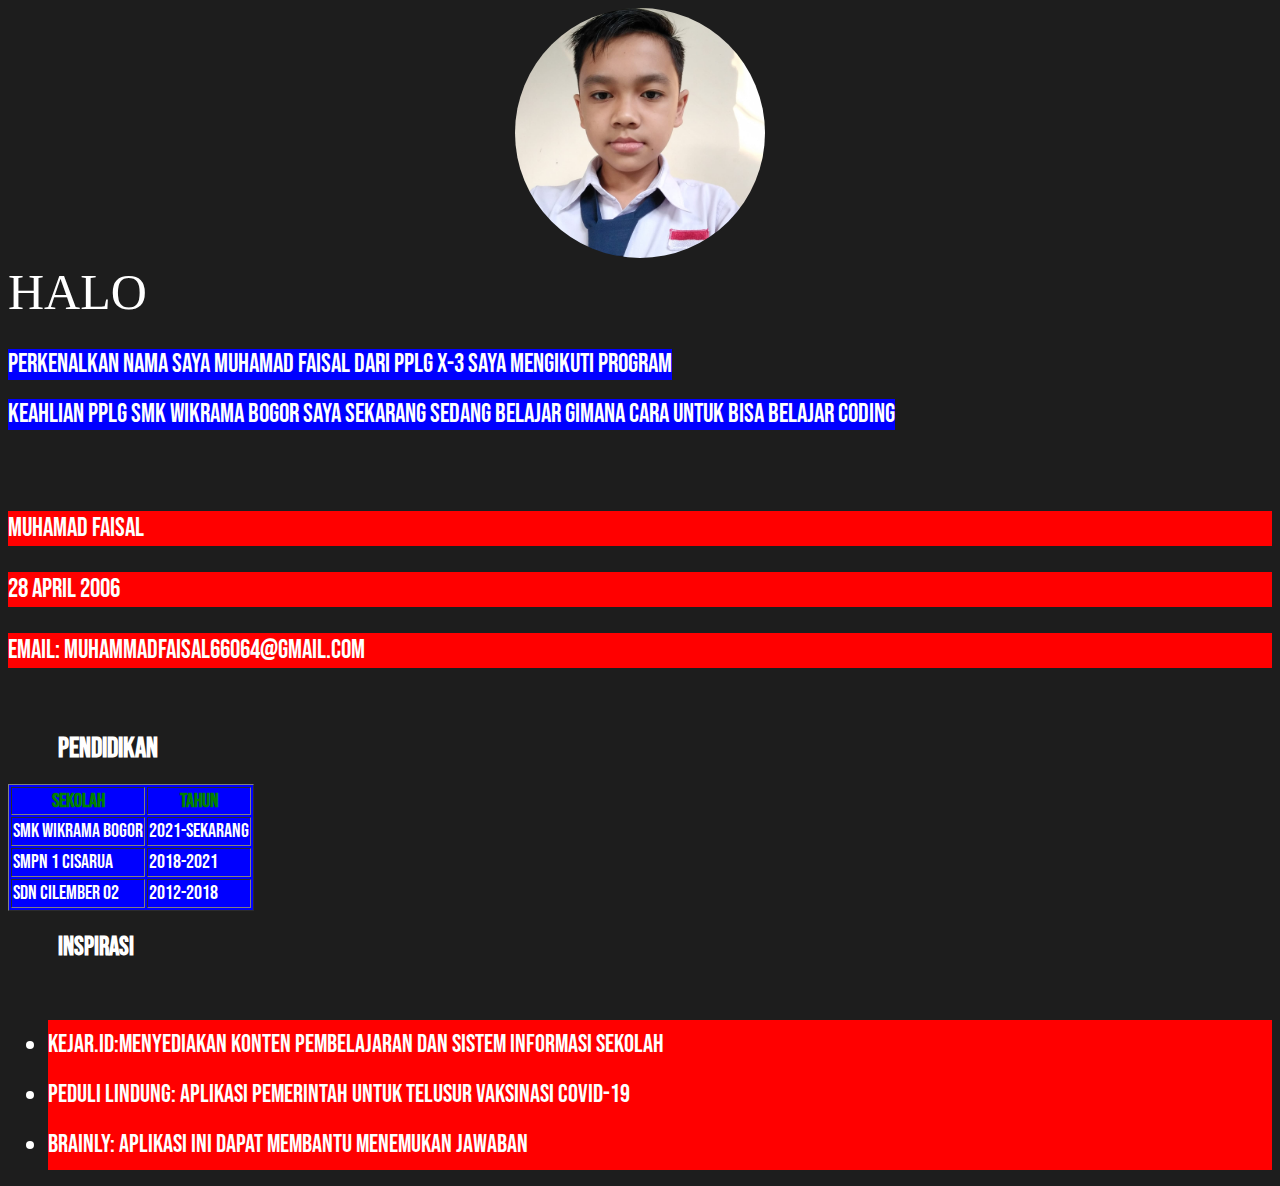
<file: index.html>
<!DOCTYPE html>
<html lang="en">
<head>
    <meta charset="UTF-8">
    <meta http-equiv="X-UA-Compatible" content="IE=edge">
    <meta name="viewport" content="width=device-width, initial-scale=1.0">
    <title>Document</title>

    <link rel="stylesheet" href="index.css">

</head>
<body>
    <div class="gambar">

    <img src="IMG-20200727-WA0006.jpg" class="ukuran-gambar">

    </div>

    <div>
    <spen style="color: white;">HALO</spen> <br>

<br> 

        <p-1 style="color: white;">Perkenalkan nama saya Muhamad Faisal dari PPLG X-3 saya mengikuti program <br> keahlian PPLG SMK 
        Wikrama Bogor saya sekarang sedang belajar gimana cara untuk bisa belajar coding </P>
    </div>

        <br>

    <div>

        <p style="color: white;"> Muhamad Faisal</p>
            <p style="color: white;"> 28 April 2006</p>
            <P style="color: white;"> Email: muhammadfaisal66064@gmail.com</P>

    </div>

    <br>

                <h1 style="color: white;">Pendidikan</h1>
                <table border="1">
                    <thead>
                        <tr>
                            <th style="color: green;">Sekolah</th>
                            <th style="color: green;">Tahun</th>
                        </tr>
                    </thead>
                    <tbody>
                        <tr>
                            <td style="color: white;">Smk Wikrama Bogor</td>
                            <td style="color: white;">2021-sekarang</td>
                        </tr>
                        <tr>
                            <td style="color: white;">Smpn 1 cisarua</td>
                            <td style="color: white;">2018-2021</td>
                        </tr>
                        <tr>
                            <td style="color: white;">Sdn cilember 02</td>
                            <td style="color: white;">2012-2018</td>
                        </tr>
                    </tbody>
                </table

                <br>

                <h2 style="color: white;">INSPIRASI</h2>

                <br>

            <div>

                <ul>
                    <li style="color: white;">kejar.id:menyediakan konten pembelajaran dan sistem informasi sekolah</li>
                    <li style="color: white;">peduli lindung: aplikasi pemerintah untuk telusur vaksinasi covid-19</li>
                    <li style="color: white;">brainly: aplikasi ini dapat membantu menemukan jawaban</li>
                </ul>

            </div>
                
</body>
</html>
</file>
<file: index.css>
@import url('https://fonts.googleapis.com/css2?family=Bebas+Neue&display=swap');


body{
    background-color: rgb(29, 29, 29);

}

p-1{
    background-color: blue;
    font-size: 26px;
    font-weight: 200;
    line-height: 50px;
}


p {
    background-color: red;
    font-size: 26px;
    font-weight: 200;
    line-height: 35px;
}

h1{
    font-size: 28px;
    padding-left: 50px;
    padding-right: 50px;
}

h2{
    font-size: 26px;
    padding-left: 50px;
    padding-right: 50px;
}

spen {
    font-size: 50px;
    font-family: Cambria, Cochin, Georgia, Times, 'Times New Roman', serif;
    font-weight: 200;
    padding-right: 50px;
    padding-bottom: 50px;
    
}

th{
    font-size: 20px;
}

td{
    font-size: 20px;
    line-height: 25px;
}


table{
    background-color: blue;
    max-width: 50%;
}

.ukuran-gambar{
   width: 250px; 
   height: 250px;
   border-radius: 80%;
}

.gambar{
    text-align: center;
}

*{
    font-family: 'Bebas Neue', cursive;
}

li{
    background-color: red;
    font-size: 25px;
    font-weight: 200;
    line-height: 50px;
}
</file>
